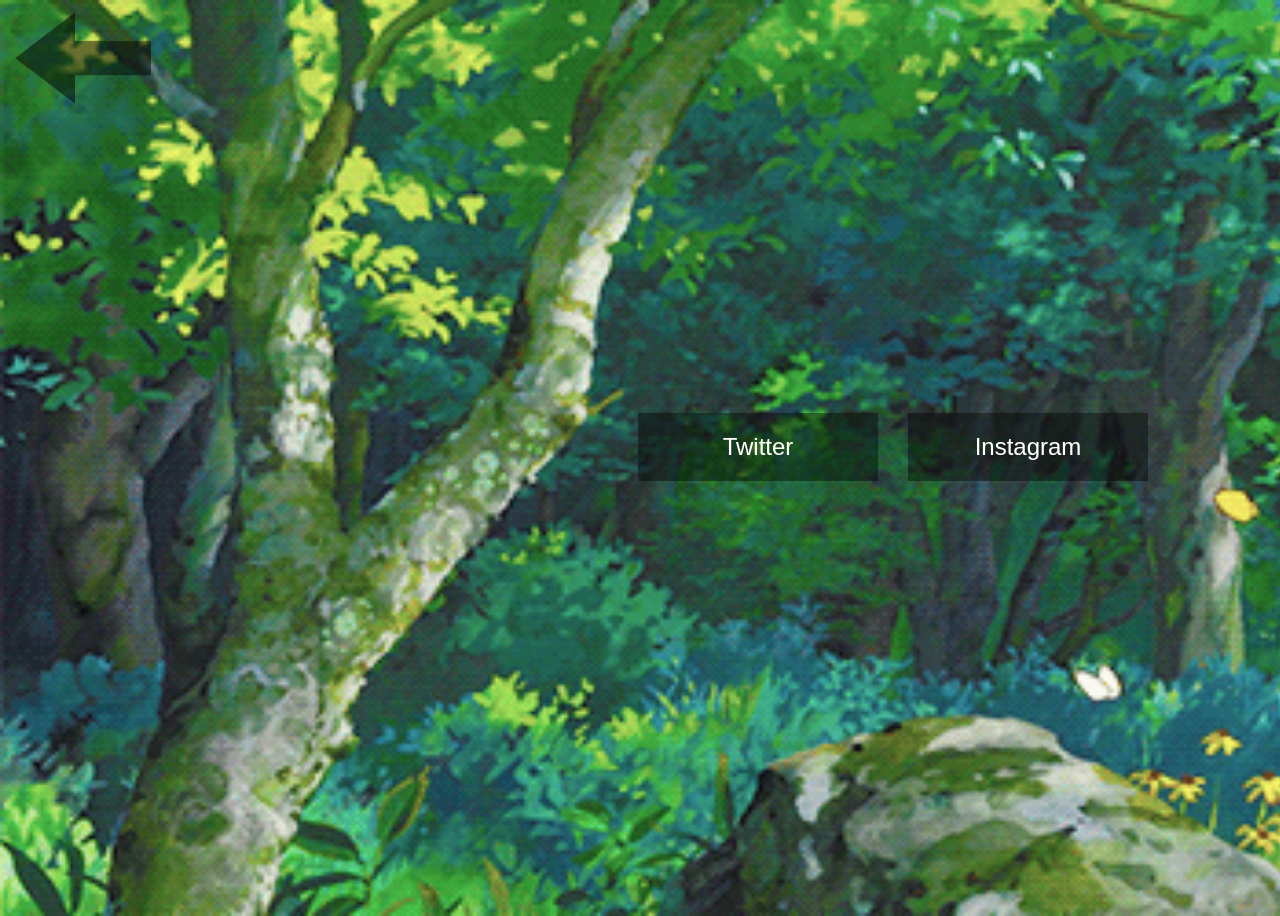
<file: project start/socials.html>
<!DOCTYPE html>
<html>
  <head>
    <meta name="viewport" content="width=device-width, initial-scale=1 user-scaleable=0">
    <meta charset="utf-8">
    <link href="https://fonts.cdnfonts.com/css/share-tech-mono" rel="style.css">
    <link rel="stylesheet" href="style.css">
    <title>Socials</title>
  </head>
  <style>
    body{
    z-index: 0;
    background: url(animatedbg.gif) no-repeat;
    background-size: cover;
    height: 100vh;
    overflow: hidden;
    }
    .Twitter{
    position: fixed;
    text-align: center;
    margin-top: 45vh;
    margin-left: 70vh;
    font-family: 'Share Tech Mono', sans-serif;
    color: rgb(255, 255, 255);
    width: 200px;
    background: rgba(0, 0, 0, 0.4);
    padding: 20px;
    text-decoration: none;
    font-size: 150%;
    }
    .Instagram{
        position: fixed;
    text-align: center;
    margin-top: 45vh;
    margin-left: 100vh;
    font-family: 'Share Tech Mono', sans-serif;
    color: rgb(255, 255, 255);
    width: 200px;
    background: rgba(0, 0, 0, 0.4);
    padding: 20px;
    text-decoration: none;
    font-size: 150%;
    }
 

  </style>
  <body>
    <a href="https://twitter.com/mafiapxj"class="Twitter">Twitter</a>
    <a href="https://www.instagram.com/deivydas2004/"class="Instagram">Instagram</a>
    <a href="index.html"> 
      <img id="Button3" src="left_arrow.png" alt="Home">
   </a>
</body>
</file>
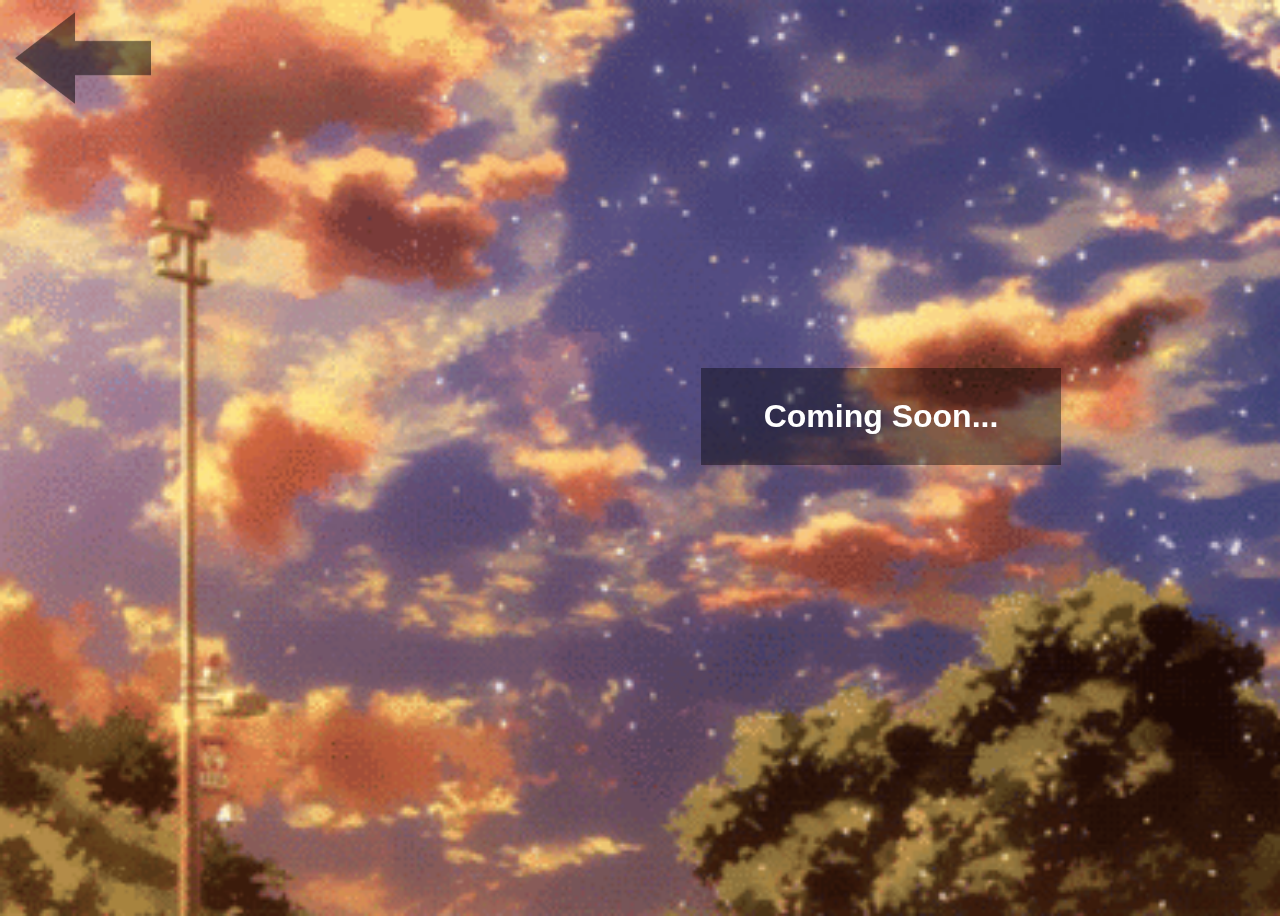
<file: project start/writeups.html>
<!DOCTYPE html>
<html>
  <head>
    <meta name="viewport" content="width=device-width, initial-scale=1 user-scaleable=0">
    <meta charset="utf-8">
    <link href="https://fonts.cdnfonts.com/css/share-tech-mono" rel="style.css">
    <link rel="stylesheet" href="style.css">
    <title>WriteUps</title>
  </head>
  <style>
    body{
    z-index: 0;
    background: url(writebg.gif) no-repeat;
    background-size: cover;
    height: 100vh;
    overflow: hidden;
    }
    .CS{
    position: fixed;
    text-align: center;
    margin-top: 40vh;
    margin-left: 77vh;
    font-family: 'Share Tech Mono', sans-serif;
    color: rgb(255, 255, 255);
    width: 300px;
    background: rgba(0, 0, 0, 0.4);
    padding: 30px;
    
    }
  </style>
  <body>
    <h1 class="CS">Coming Soon...</h1>
    <a href="index.html"> 
      <img id="Button4" src="left_arrow.png" alt="Home">
   </a>
</body>
</file>
<file: project start/style.css>
body{
    background: url(homebg.gif) no-repeat;
    background-size: cover;
  }
  .box{
    width: 450px;
    background: rgba(0, 0, 0, 0.4);
    padding: 40px;
    text-align: center;
    margin: auto;
    margin-top: 5%;
    color: white;
    font-family: 'Century Gothic',sans-serif;
  }
  .box-img{
    border-radius: 50%;
    width: 200px;
    height: 200px;
  }
  .box h1{
    font-size: 40px;
    letter-spacing: 4px;
    font-weight: 100;
  }
  .box h5{
    font-size: 20px;
    letter-spacing: 3px;
    font-weight: 100;
  }
  .box p{
    text-align: justify;
  }
  ul{
    margin: 0;
    padding: 0;
  }
  .box li{
    display: inline-block;
    margin: 6px;
    list-style: none;
  }
  .box li a{
    color: white;
    text-decoration: none;
    font-size: 60px;
    transition: all ease-in-out 250ms;
  }
  .box li a:hover{
    color: #b9b9b9;
  }
.line{
  font-family: 'Share Tech Mono', sans-serif;
}
#Button1{
  margin-left: 450px;
  margin-top: -58px;
  position:fixed;
  
    width: 350px;
    background: rgba(0, 0, 0, 0.4);
    padding: 15px;
    color: white;
   


}
#Button2{
  margin-left: -830px;
  margin-top: -58px;
  position:fixed;
  
    width: 350px;
    background: rgba(0, 0, 0, 0.4);
    padding: 15px;
    color: white;
   


}
#Button3{
  height: 100px;
  width: 150px;
  opacity: 50%;
}
#Button4{
  height: 100px;
  width: 150px;
  opacity: 50%;
}
</file>
